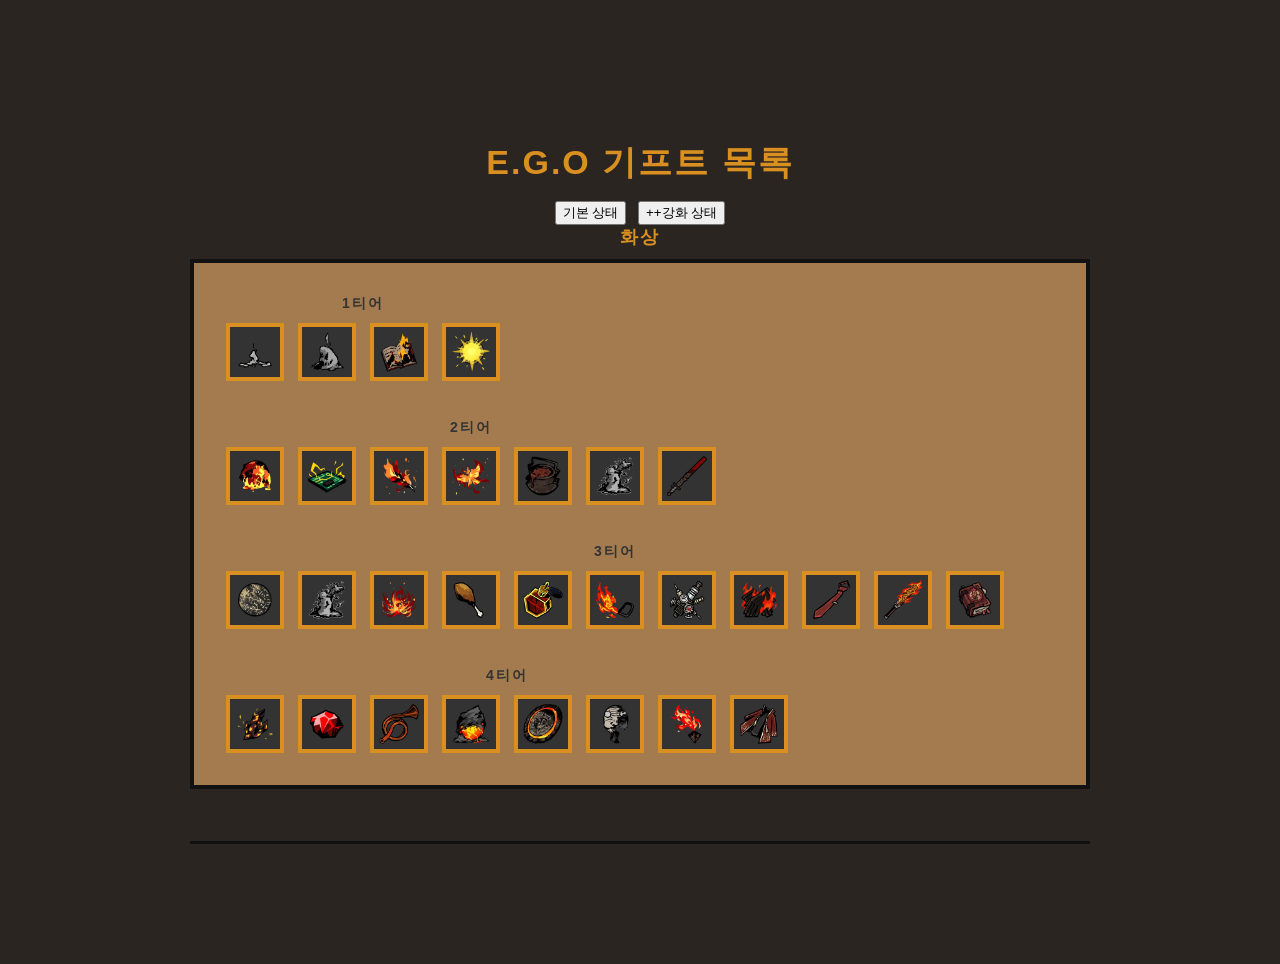
<file: ego_gift/ego_gift.html>
<!DOCTYPE html>
<html lang="ko">
<head>
  <meta charset="UTF-8" />
  <meta name="viewport" content="width=device-width, initial-scale=1.0" />
  <title>속성 설명 페이지</title>

  <link rel="stylesheet" href="style.css">

  <style>
    * {
      box-sizing: border-box;
    }

    body {
      margin: 0;
      padding: 40px;
      font-family: "Noto Sans KR", Arial, sans-serif;
      background-color: #2b2522;
      color: #111;
    }

    .page {
      max-width: 900px;
      margin: 0 auto;
    }

    .section {
      margin-bottom: 40px;
    }

    .section-title {
      font-size: 18px;
      font-weight: bold;
      margin-bottom: 10px;
      color:#d99020
    }

    .image-area {
      min-height: 180px;
      padding: 20px;
      border: 4px solid #111;
      background-color: #a47a4f;

      display: flex;
      align-items: flex-start;
      gap: 14px;
      flex-wrap: wrap;
    }

    .damage-box {
      position: relative;

      width: 58px;
      height: 58px;
      border: 4px solid #d99020;
      background-color: #333;

      display: flex;
      align-items: center;
      justify-content: center;

      font-size: 13px;
      font-weight: bold;
      cursor: pointer;
    }

    .damage-box:hover {
      background-color: #eeeeee;
      transform: translateY(-3px);
      transition: 0.2s;
    }

    .tooltip {
      position: absolute;
      left: 50%;
      bottom: 72px;
      transform: translateX(-50%);

      width: 240px;
      padding: 10px;
      border: 2px solid #111;
      background-color: #fff;
      color: #111;

      font-size: 14px;
      line-height: 1.4;
      text-align: left;

      opacity: 0;
      visibility: hidden;
      transition: 0.2s;
      z-index: 10;
      box-shadow: 4px 4px 0 #111;
    }

    .tooltip::after {
      content: "";
      position: absolute;
      left: 50%;
      top: 100%;
      transform: translateX(-50%);

      border-width: 8px;
      border-style: solid;
      border-color: #d99020 transparent transparent transparent;
    }

    .damage-box:hover .tooltip {
      opacity: 1;
      visibility: visible;
    }

    .tooltip-title {
      display: block;
      font-weight: bold;
      margin-bottom: 5px;
    }

    @media (max-width: 600px) {
      body {
        padding: 20px;
      }

      .image-area {
        min-height: 150px;
        padding: 14px;
        gap: 10px;
      }

      .damage-box {
        width: 52px;
        height: 52px;
        font-size: 12px;
      }

      .tooltip {
        width: 200px;
        font-size: 12px;
      }
    }
  </style>
</head>

<body>
  <div class="page">
    
    <div class="main-title">
      E.G.O 기프트 목록
      
      <div class="mode-buttons">
       <button onclick="showNormal()">기본 상태</button>
        <button onclick="showUpgrade()">++강화 상태</button>
      <div>
    </div>

    <div class="section">
      <div class="section-title">화상</div>

      <div class="image-area">

        <div class="inner-group">
           <div class="group-title">1티어</div>

           <div class="box-row">

            <div class="damage-box"
              data-normal-desc="화상 위력, 화상 횟수, 특수 화상을 부여하는 스킬로 합 승리 시, (남은 코인 수/2)만큼 대상 적에게 화상 위력 부여"
              data-upgrade-desc="화상 위력, 화상 횟수, 특수 화상을 부여하는 스킬로 합 승리 시, (남은 코인 수+1)만큼 대상 적에게 화상 위력 부여">
            <img src="images/burn1.png" alt="융해된 파라핀">
             <div class="tooltip">
              <span class="tooltip-title">융해된 파라핀</span>
              <span class="tooltip-desc">화상 위력, 화상 횟수, 특수 화상을 부여하는 스킬로 합 승리 시, (남은 코인 수/2)만큼 대상 적에게 화상 위력 부여<span>
            </div>
          </div>

         <div class="damage-box"
           data-normal-desc="전투 시작 시 모든 적(환상체일 경우, 모든 부위)이 화상에 걸린 경우, 적 전체(환상체일 경우, 모든 부위)에게 화상 위력 2 부여"
           data-upgrade-desc="전투 시작 시 적 전체(환상체일 경우, 모든 부위)에게 화상 위력 3 부여">
           <img src="images/burn2.png" alt="재에서 재로">
            <div class="tooltip">
              <span class="tooltip-title">재에서 재로</span>
              <span class="tooltip-desc">전투 시작 시 모든 적(환상체일 경우, 모든 부위)이 화상에 걸린 경우, 적 전체(환상체일 경우, 모든 부위)에게 화상 위력 2 부여<span>
            </div>
          </div>

          <div class="damage-box"
            data-normal-desc="화상 효과로 적을 처치하였다면 다음 턴 시작 시, 화상 위력을 부여하는 스킬을 보유한 아군 인격 둘이 피해량 증가 1 얻음"
            data-upgrade-desc="화상 효과로 적을 처치하였다면 다음 턴 시작 시, 화상 위력을 부여하는 스킬을 보유한 아군 인격 셋이 피해량 증가 2 얻음.">
           <img src="images/burn3.png" alt="타오르는 지성">
           <div class="tooltip">
            <span class="tooltip-title">타오르는 지성</span>
            <span class="tooltip-desc">화상 효과로 적을 처치하였다면 다음 턴 시작 시, 화상 위력을 부여하는 스킬을 보유한 아군 인격 둘이 피해량 증가 1 얻음.<span>
          </div>
        </div>

        <div class="damage-box"
          data-normal-desc="아군이 대상보다 정신력이 30 이상 높을 경우, 화상 위력 또는 화상 횟수 또는 특수 화상을 부여하는 스킬로 입히는 피해량 +7.5%"
          data-upgrade-desc="아군이 대상보다 정신력이 15 이상 높을 경우, 화상 위력 또는 화상 횟수 또는 특수 화상을 부여하는 스킬로 입히는 피해량 +20%">
          <img src="images/burn4.png" alt="편광">
          <div class="tooltip">
            <span class="tooltip-title">편광</span>
            <span class="tooltip-desc">아군이 대상보다 정신력이 30 이상 높을 경우, 화상 위력 또는 화상 횟수 또는 특수 화상을 부여하는 스킬로 입히는 피해량 +7.5%</span>
          </div>
        </div>
       </div>
     </div>

          <div class="inner-group">
           <div class="group-title">2티어</div>

          <div class="box-row">

            <div class="damage-box"
            data-normal-desc="화상 또는 특수 화상에 걸린 적에게 스킬 효과로 화상 위력이나 횟수 또는 특수 화상을 부여할 경우, 다음 턴에 신속 1 얻음. (스킬 당 1회, 턴당 최대 2회) <br>
신속을 이미 보유한 경우, 효과가 강화되어 신속 1, 공격 레벨 증가 2 얻음"
            data-upgrade-desc="화상 또는 특수 화상에 걸린 적에게 스킬 효과로 화상 위력이나 횟수 또는 특수 화상을 부여할 경우, 다음 턴에 신속 1 얻음. (스킬 당 1회, 턴당 최대 3회) <br>
              신속을 이미 보유한 경우, 효과가 강화되어 신속 2, 공격 레벨 증가 2, 피해량 증가 2 얻음">
            <img src="images/burn5.png" alt="울화통">
           <div class="tooltip">
              <span class="tooltip-title">울화통</span>
              <span class="tooltip-desc">"화상 또는 특수 화상에 걸린 적에게 스킬 효과로 화상 위력이나 횟수 또는 특수 화상을 부여할 경우, 다음 턴에 신속 1 얻음. (스킬 당 1회, 턴당 최대 2회)<br>
신속을 이미 보유한 경우, 효과가 강화되어 신속 1, 공격 레벨 증가 2 얻음"</span>
            </div>
          </div>

         <div class="damage-box"
            data-normal-desc="화상 위력 또는 특수 화상을 부여하는 스킬 또는 질투 속성 스킬을 사용하여 적에게 적중 시, 대상에게 해당 스킬의 코인 수 절반만큼 추가로 화상 위력 부여. (소수는 올림하여 계산) <br>
              - [중첩 발동 불가] 입주 신고 히스클리프 E.G.O 패시브 「회로 연결」 발동 시, 이 효과가 발동하지 않음. <br>
              적중시 대상의 화상 위력이 99면, 주민등록 마이크로칩 1 부여 (적당 1회, 턴당 3회)">
           <img src="images/burn6.png" alt="일점타격논리회로">
            <div class="tooltip">
              <span class="tooltip-title">일점타격논리회로</span>
              <span class="tooltip-desc">화상 위력 또는 특수 화상을 부여하는 스킬 또는 질투 속성 스킬을 사용하여 적에게 적중 시, 대상에게 해당 스킬의 코인 수 절반만큼 추가로 화상 위력 부여. (소수는 올림하여 계산)<br>
              - [중첩 발동 불가] 입주 신고 히스클리프 E.G.O 패시브 「회로 연결」 발동 시, 이 효과가 발동하지 않음.<br>
              적중시 대상의 화상 위력이 99면, 주민등록 마이크로칩 1 부여 (적당 1회, 턴당 3회)</span>
            </div>
          </div>

          <div class="damage-box"
            data-normal-desc="화상 위력 또는 특수 화상을 부여하는 스킬 또는 색욕 속성의 스킬을 사용하여 대상에게 적중 시, 대상에게 화상 위력 3 부여.  <br>
          턴 시작 시 화상 20 이상을 보유한 적의 경우, 화상이 2배로 증가"
            data-upgrade-desc="화상 위력 또는 특수 화상을 부여하는 스킬 또는 색욕 속성의 스킬을 사용하여 대상에게 적중 시, 대상에게 화상 위력 4 부여. <br>
              턴 시작 시 화상 20 이상을 보유한 적의 경우, 화상이 2.5배로 증가">
            <img src="images/burn7.png" alt="작열우모">
           <div class="tooltip">
             <span class="tooltip-title">작열우모</span>
             <span class="tooltip-desc">화상 위력 또는 특수 화상을 부여하는 스킬 또는 색욕 속성의 스킬을 사용하여 대상에게 적중 시, 대상에게 화상 위력 3 부여.<br>
              턴 시작 시 화상 20 이상을 보유한 적의 경우, 화상이 2배로 증가</span>  
           </div>
         </div>

         <div class="damage-box"
              data-normal-desc="화상 또는 특수 화상에 걸린 적에게 스킬 효과로 화상 위력 또는 특수 화상을 부여할 경우, 모든 적에게 화상 위력 3 무작위로 나누어 부여. <br>
            분노 완전 공명을 발동하였다면 전투 시작 시, 모든 적에게 화상 위력 5 무작위로 나누어 부여"
              data-upgrade-desc="화상 또는 특수 화상에 걸린 적에게 스킬 효과로 화상 위력 또는 특수 화상을 부여할 경우, 모든 적에게 화상 위력 5 무작위로 나누어 부여. <br>
              분노 공명을 발동하였다면 전투 시작 시, 모든 적에게 화상 위력 8 무작위로 나누어 부여">
           <img src="images/burn8.png" alt="지옥나비의 꿈">
           <div class="tooltip">
             <span class="tooltip-title">지옥나비의 꿈</span>
             <span class="tooltip-desc">화상 또는 특수 화상에 걸린 적에게 스킬 효과로 화상 위력 또는 특수 화상을 부여할 경우, 모든 적에게 화상 위력 3 무작위로 나누어 부여. <br>
            분노 완전 공명을 발동하였다면 전투 시작 시, 모든 적에게 화상 위력 5 무작위로 나누어 부여</span>
           </div>
         </div>

         <div class="damage-box"
          data-normal-desc="화상 위력, 화상 횟수 또는 특수 화상을 부여하는 스킬의 합 위력 +1">
           <img src="images/burn9.png" alt="만년 동안 끓는 솥">
           <div class="tooltip">
             <span class="tooltip-title">만년 동안 끓는 솥</span>
             <span class="tooltip-desc">위력, 화상 횟수 또는 특수 화상을 부여하는 스킬의 합 위력 +1</span> 
           </div>
         </div>

         <div class="damage-box"
         data-normal-desc="턴 종료 시, 화상 횟수를 3 이상 보유한 적이 화상을 1회 더 발동함 (화상 횟수 1 감소)">
            <img src="images/burn10.png" alt="만년 화롯불">
           <div class="tooltip">
             <span class="tooltip-title">만년 화롯불</span>
             <span class="tooltip-desc"> 종료 시, 화상 횟수를 3 이상 보유한 적이 화상을 1회 더 발동함 (화상 횟수 1 감소)</span>
           </div>
         </div>

         <div class="damage-box"
         data-normal-desc="스테이지 첫 턴 시작 시, 자신에게 화상을 부여하는 기본 공격 스킬을 보유한 인격이 화상 5를 얻고, 정신력 8 회복 <br>
              흑수 - 유 소속 인격이 유지 또는 회복 가능한 최대 체력의 상한선이 49%로 고정되는 대신 받는 피해량과 자신이 받는 체력 회복량이 50% 감소 (E.G.O 기프트로 인한 회복 제외)">
           <img src="images/burn11.png" alt="혈염도">
           <div class="tooltip">
             <span class="tooltip-title">혈염도</span>
             <span class="tooltip-desc">첫 턴 시작 시, 자신에게 화상을 부여하는 기본 공격 스킬을 보유한 인격이 화상 5를 얻고, 정신력 8 회복 <br>
              흑수 - 유 소속 인격이 유지 또는 회복 가능한 최대 체력의 상한선이 49%로 고정되는 대신 받는 피해량과 자신이 받는 체력 회복량이 50% 감소 (E.G.O 기프트로 인한 회복 제외)</span> 
          </div>
        </div>
      </div>
    </div>

              <div class="inner-group">
           <div class="group-title">3티어</div>

           <div class="box-row">

            <div class="damage-box"
            data-normal-desc="화상 상태인 적이 사망하였을 경우(환상체일 경우, 본체 사망 시), 남은 화상 위력 수치의 절반만큼을 다음 턴 시작 시 화상 위력 수치가 제일 적은 적 중 하나에게 부여. <br>
              턴 시작 시 화상 상태인 적에게 이번 턴 동안 공격 레벨 감소 4 부여">
            <img src="images/burn12.png" alt="그을린 원반">
           <div class="tooltip">
              <span class="tooltip-title">그을린 원반</span>
              <span class="tooltip-desc"> 상태인 적이 사망하였을 경우(환상체일 경우, 본체 사망 시), 남은 화상 위력 수치의 절반만큼을 다음 턴 시작 시 화상 위력 수치가 제일 적은 적 중 하나에게 부여. <br>
              턴 시작 시 화상 상태인 적에게 이번 턴 동안 공격 레벨 감소 4 부여</span>
            </div>
          </div>

         <div class="damage-box"
           data-normal-desc="웨이브 첫 턴 시작 시, 모든 적(환상체일 경우, 무작위 부위 하나)에게 화상 위력 5, 화상 횟수 3 부여.
            나태 완전 공명을 발동하였다면 전투 시작 시, 모든 적(환상체일 경우, 무작위 부위 하나)에게 화상 위력 3, 화상 횟수 2 부여"
           data-upgrade-desc="웨이브 첫 턴 시작 시, 모든 적(환상체일 경우, 무작위 부위 하나)에게 화상 위력 8, 화상 횟수 3 부여.
            나태 공명을 발동하였다면 전투 시작 시, 모든 적(환상체일 경우, 무작위 부위 하나)에게 화상 위력 4, 화상 횟수 3 부여">
           <img src="images/burn13.png" alt="먼지에서 먼지로">
            <div class="tooltip">
              <span class="tooltip-title">먼지에서 먼지로</span>
              <span class="tooltip-desc">웨이브 첫 턴 시작 시, 모든 적(환상체일 경우, 무작위 부위 하나)에게 화상 위력 8, 화상 횟수 3 부여. <br>
            나태 공명을 발동하였다면 전투 시작 시, 모든 적(환상체일 경우, 무작위 부위 하나)에게 화상 위력 4, 화상 횟수 3 부여</span>
            </div>
          </div>

          <div class="damage-box"
            data-normal-desc="분노 공명이 3 이상이면 화상 위력, 횟수 또는 특수 화상을 부여하는 스킬의 합 위력 +1 <br>
            - 분노 완전 공명 3 이상이거나 분노 공명이 6 이상이면, 대신 합 위력 +2 <br>
            [편성 1번, 2번 인격 전용 효과] <br>
            아군이 적을 공격할 때 대상의 남은 체력이 최대 체력의 (보유한 화상 위력)% 이하일 경우 (환상체일 경우, 본체 체력으로 계산), 화상 위력 또는 화상 횟수 또는 특수 화상을 부여하는 공격 스킬로 입히는 피해량 +50%">
            <img src="images/burn14.png" alt="불빛꽃">
           <div class="tooltip">
             <span class="tooltip-title">불빛꽃</span>
              <span class="tooltip-desc">분노 공명이 3 이상이면 화상 위력, 횟수 또는 특수 화상을 부여하는 스킬의 합 위력 +1 <br>
            - 분노 완전 공명 3 이상이거나 분노 공명이 6 이상이면, 대신 합 위력 +2 <br>
            [편성 1번, 2번 인격 전용 효과] <br>
            아군이 적을 공격할 때 대상의 남은 체력이 최대 체력의 (보유한 화상 위력)% 이하일 경우 (환상체일 경우, 본체 체력으로 계산), 화상 위력 또는 화상 횟수 또는 특수 화상을 부여하는 공격 스킬로 입히는 피해량 +50%"</span>
           </div>
         </div>

         <div class="damage-box"
          data-normal-desc="스킬로 적에게 화상 부여 시 화상 횟수 3 증가. (턴 당 최대 3회)">
           <img src="images/burn15.png" alt="뜨거운 육즙 다리살">
           <div class="tooltip">
             <span class="tooltip-title">뜨거운 육즙 다리살</span>
             <span class="tooltip-desc">스킬로 적에게 화상 부여 시 화상 횟수 3 증가. (턴 당 최대 3회)</span>
           </div>
         </div>

         <div class="damage-box"
         data-normal-desc="[편성 6번 인격 전용 효과] <br>
            스테이지 시작 시 페로몬 1 얻음 <br>
            화상이 있는 적에게 받는 피해량 -15% <br>
           턴 종료 시 자신에게 피해를 가장 많이 준 적 1명(집중 전투에서는 부위로 판정)에게 다음 턴에 페로몬 표식 부여 <br>
           - 적에게 피해를 받지 않았으면, 무작위 적 1명(집중 전투에서는 부위로 판정)에게 다음 턴에 페로몬 표식 부여">
           <img src="images/burn16.png" alt="로열 젤리 퍼퓸">
           <div class="tooltip">
             <span class="tooltip-title">로열 젤리 퍼퓸</span>
             <span class="tooltip-desc">[편성 6번 인격 전용 효과] <br>
              스테이지 시작 시 페로몬 1 얻음 <br>
              화상이 있는 적에게 받는 피해량 -15% <br>
              턴 종료 시 자신에게 피해를 가장 많이 준 적 1명(집중 전투에서는 부위로 판정)에게 다음 턴에 페로몬 표식 부여 <br>
            - 적에게 피해를 받지 않았으면, 무작위 적 1명(집중 전투에서는 부위로 판정)에게 다음 턴에 페로몬 표식 부여</span>
           </div>
         </div>

         <div class="damage-box"
           data-normal-desc="턴 시작 시, 모든 적(환상체일 경우, 모든 부위)의 화상 횟수 1~2 증가. <br>
          화상을 보유한 적이 아군으로부터 화상 위력, 화상 횟수 또는 특수 화상을 부여하는 공격 스킬(E.G.O 스킬 포함)로 5회 적중받을 경우, 화상이 1회 발동하고 화상 횟수 1 감소 (적 별로 턴 당 2회, 환상체일 경우 부위 별로 계산)">
            <img src="images/burn17.png" alt="잔불">
           <div class="tooltip">
             <span class="tooltip-title">잔불</span>
             <data class="tooltip-desc">"턴 시작 시, 모든 적(환상체일 경우, 모든 부위)의 화상 횟수 1~2 증가. <br>
            화상을 보유한 적이 아군으로부터 화상 위력, 화상 횟수 또는 특수 화상을 부여하는 공격 스킬(E.G.O 스킬 포함)로 5회 적중받을 경우, 화상이 1회 발동하고 화상 횟수 1 감소 (적 별로 턴 당 2회, 환상체일 경우 부위 별로 계산)"</data>
           </div>
         </div>

         <div class="damage-box"
         data-normal-desc="화상 횟수를 부여하는 기본 공격 스킬의 피해량 +20%, 화상 횟수 부여량 +1. 해당 스킬을 사용하여 화상 또는 특수 화상을 보유한 적에게 적중 시, 방어 레벨 감소 1 부여 (인격 별로 턴 당 2회) <br>
          모든 기본 공격 스킬이 화상 위력, 화상 횟수 또는 특수 화상을 부여하는 인격이 턴 시작 시, 생존한 턴만큼 공격 레벨 증가를 얻음 (등장 턴 제외, 최대 5)">
           <img src="images/burn18.png" alt="재점화 플러그">
           <div class="tooltip">
             <span class="tooltip-title">재점화 플러그</span>
             <data class="tooltip-desc">화상 횟수를 부여하는 기본 공격 스킬의 피해량 +20%, 화상 횟수 부여량 +1. 해당 스킬을 사용하여 화상 또는 특수 화상을 보유한 적에게 적중 시, 방어 레벨 감소 1 부여 (인격 별로 턴 당 2회) <br>
          모든 기본 공격 스킬이 화상 위력, 화상 횟수 또는 특수 화상을 부여하는 인격이 턴 시작 시, 생존한 턴만큼 공격 레벨 증가를 얻음 (등장 턴 제외, 최대 5)</data>
          </div>
        </div>

         <div class="damage-box"
          data-normal-desc="화상 위력 또는 특수 화상을 부여하는 기본 공격 스킬로 적과 합 승리 시, 화상 위력 2 부여 (인격 별로 턴 당 2회).<br>
            화상 횟수를 부여하는 기본 공격 스킬로 적과 합 승리 시, 대상의 화상 횟수 2 증가. (적 별로 턴 당 3회) <br>
            화상 위력, 화상 횟수 또는 특수 화상을 부여하는 기본 공격 스킬이 각 스킬의 보유량만큼 공격 레벨이 증가 (최대 3). <br>
              - 해당 스킬의 보유량이 3개 이상인 경우, 공격 레벨이 2만큼 추가로 증가.">
            <img src="images/burn19.png" alt="점화 장갑">
           <div class="tooltip">
             <span class="tooltip-title">점화 장갑</span>
             <data class="tooltip-desc"> 위력 또는 특수 화상을 부여하는 기본 공격 스킬로 적과 합 승리 시, 화상 위력 2 부여 (인격 별로 턴 당 2회).<br>
              화상 횟수를 부여하는 기본 공격 스킬로 적과 합 승리 시, 대상의 화상 횟수 2 증가. (적 별로 턴 당 3회) <br>
              화상 위력, 화상 횟수 또는 특수 화상을 부여하는 기본 공격 스킬이 각 스킬의 보유량만큼 공격 레벨이 증가 (최대 3). <br>
              - 해당 스킬의 보유량이 3개 이상인 경우, 공격 레벨이 2만큼 추가로 증가.</data> 
           </div>
         </div>

          <div class="damage-box"
          data-normal-desc="화상 위력 또는 화상 횟수 또는 특수 화상을 부여하는 스킬 3의 합 위력 +2, 피해량 +30%">
            <img src="images/burn20.png" alt="붉은색 넥타이">
           <div class="tooltip">
             <span class="tooltip-title">붉은색 넥타이</span>
             <data class="tooltip-desc">화상 위력 또는 화상 횟수 또는 특수 화상을 부여하는 스킬 3의 합 위력 +2, 피해량 +30%</data>
           </div>
         </div>
        
          <div class="damage-box"
          data-normal-desc="화상 위력, 화상 횟수 또는 특수 화상을 부여하는 공격 스킬의 피해량 +10% <br>
         - 자신의 화상 횟수를 증가하는 스킬이면, 추가로 합 위력 +1 <br>
         - 자신의 잃은 체력 2%당, 추가로 피해량 +1% (최대 15%)">

           <img src="images/burn21.png" alt="시험 추출 : 홍염살">

           <div class="tooltip">
           <span class="tooltip-title">시험 추출 : 홍염살</span>
           <span class="tooltip-desc">화상 위력, 화상 횟수 또는 특수 화상을 부여하는 공격 스킬의 피해량 +10% <br>
         - 자신의 화상 횟수를 증가하는 스킬이면, 추가로 합 위력 +1 <br>
         - 자신의 잃은 체력 2%당, 추가로 피해량 +1% (최대 15%)</span>
         </div>
        </div>

        <div class="damage-box"
          data-normal-desc="턴 시작 시, 화상 위력, 화상 횟수 또는 특수 화상을 부여하는 공격 스킬을 보유한 인격이 5인 이상이면, 이번 전투 동안 발동 (E.G.O 스킬 제외. 대기 인원 제외) <br>
화상 위력, 화상 횟수 또는 특수 화상을 부여하는 스킬의 최종 위력 +1 <br>
화상 위력, 화상 횟수 또는 특수 화상을 부여하는 스킬로 합 승리 시, (남은 코인 수/2+1)만큼 대상 적에게 화상 위력을 부여">

        <img src="images/burn22.png" alt="요리 비법 전서">

        <div class="tooltip">
          <span class="tooltip-title">요리 비법 전서</span>
           <span class="tooltip-desc">턴 시작 시, 화상 위력, 화상 횟수 또는 특수 화상을 부여하는 공격 스킬을 보유한 인격이 5인 이상이면, 이번 전투 동안 발동 (E.G.O 스킬 제외. 대기 인원 제외) <br>
화상 위력, 화상 횟수 또는 특수 화상을 부여하는 스킬의 최종 위력 +1 <br>
화상 위력, 화상 횟수 또는 특수 화상을 부여하는 스킬로 합 승리 시, (남은 코인 수/2+1)만큼 대상 적에게 화상 위력을 부여</span>
          </div>
        </div>
      </div>
    </div>

          <div class="inner-group">
            <div class="group-title">4티어</div>

             <div class="box-row">

             <div class="damage-box"
             data-normal-desc="턴 종료 시, 화상 상태인 적에게 대상이 보유한 화상 횟수의 절반만큼을 소모하여 (화상 위력 × 소모한 화상 횟수)만큼 추가 분노 피해를 입힘. (화상 횟수 최대 5 소모) <br>
            불꽃의 편린 효과로 소모한 화상 횟수만큼, 다음 턴 동안 대상의 방어 레벨 감소 (최대 3)"
             data-upgrade-desc="턴 종료 시, 화상 상태인 적에게 대상이 보유한 화상 횟수의 절반만큼을 소모하여 (화상 위력 × 소모한 화상 횟수)만큼 추가 분노 피해를 입힘. (화상 횟수 최대 10 소모) <br>
            불꽃의 편린 효과로 소모한 화상 횟수만큼, 다음 턴 동안 대상의 방어 레벨 감소 (최대 8)">

           <img src="images/burn23.png" alt="불꽃의 편린">

           <div class="tooltip">
           <span class="tooltip-title">불꽃의 편린</span>
           <span class="tooltip-desc">턴 종료 시, 화상 상태인 적에게 대상이 보유한 화상 횟수의 절반만큼을 소모하여 (화상 위력 × 소모한 화상 횟수)만큼 추가 분노 피해를 입힘. (화상 횟수 최대 5 소모) <br>
            불꽃의 편린 효과로 소모한 화상 횟수만큼, 다음 턴 동안 대상의 방어 레벨 감소 (최대 3)</span>
           </div>
          </div>

        <div class="damage-box"
           data-normal-desc="화상 위력, 화상 횟수 또는 특수 화상을 부여하는 E.G.O 스킬 사용시 발동. <br>
          소모하는 (분노 E.G.O 자원 +나머지 E.G.O 자원의 합/3)만큼 최종 위력이 증가, 피해량 +50% <br>
          분노 속성 E.G.O 스킬의 경우, 효과가 강화되어 공격 시작 전에 화상 횟수를 추가로 부여(ZAYIN의 경우 2, 등급이 오를수록 +1)하고 피해량 +(공격 가중치/공격 대상 수×20)%">

          <img src="images/burn24.png" alt="업화 조각">

         <div class="tooltip">
         <span class="tooltip-title">업화 조각</span>
         <span class="tooltip-desc">화상 위력, 화상 횟수 또는 특수 화상을 부여하는 E.G.O 스킬 사용시 발동. <br>
          소모하는 (분노 E.G.O 자원 +나머지 E.G.O 자원의 합/3)만큼 최종 위력이 증가, 피해량 +50% <br>
          분노 속성 E.G.O 스킬의 경우, 효과가 강화되어 공격 시작 전에 화상 횟수를 추가로 부여(ZAYIN의 경우 2, 등급이 오를수록 +1)하고 피해량 +(공격 가중치/공격 대상 수×20)%</span>
          </div>
         </div> 

            <div class="damage-box"
             data-normal-desc="화상 위력 최댓값 +11 <br>
            전투 중 가장 처음으로 부여하는 화상 위력 부여 값 3배로 증가 (전투당 1회)"
             data-upgrade-desc="화상 위력 최댓값 +21 <br>
            전투 중 가장 처음으로 부여하는 화상 위력 부여 값 3배로 증가 (전투당 1회) <br>
            화상 발동 시, (분노 공명 수 × 10)%의 확률로 (화상 위력 × 화상 횟수 / 11) 만큼 분노 피해, 대상의 화상 횟수 1 감소 (최대 발동 확률 50%, 턴당 최대 1회)">

           <img src="images/burn25.png" alt="달궈진 놋쇠">

           <div class="tooltip">
           <span class="tooltip-title">달궈진 놋쇠</span>
           <span class="tooltip-desc">화상 위력 최댓값 +11 <br>
            전투 중 가장 처음으로 부여하는 화상 위력 부여 값 3배로 증가 (전투당 1회)</span>
           </div>
          </div> 

                                <div class="damage-box"
             data-normal-desc="사망할 정도의 피해를 입었다면, 해당 공격 동안 체력이 1로 유지되고 해당 공격 종료시 전체 체력의 20%만큼 회복함. (전투당 1회 발동)"
             data-upgrade-desc="사망할 정도의 피해를 입었다면, 해당 공격 동안 체력이 1로 유지되고 해당 공격 종료시 전체 체력의 20%만큼 회복함. (전투당 1회 발동) <br>
            자신에게 화상이 있으면, 대신 해당 공격 동안 체력이 1로 유지되고 해당 공격 종료시 전체 체력의 40%만큼 회복함.(위 효과와 합쳐 전투 당 1회 발동)">

           <img src="images/burn26.png" alt="부화하지 않은 불씨">

           <div class="tooltip">
           <span class="tooltip-title">부화하지 않은 불씨</span>
           <span class="tooltip-desc">사망할 정도의 피해를 입었다면, 해당 공격 동안 체력이 1로 유지되고 해당 공격 종료시 전체 체력의 20%만큼 회복함. (전투당 1회 발동)</span>
           </div>
          </div> 

                  <div class="damage-box"
           data-normal-desc="화상을 보유한 대상과 합 승리시 20+(분노 공명 수 × 10)% 확률로 화상 발동 1회, 대상의 화상 횟수 1 감소 (턴당 최대 4회 발동) <pr>
            - 대상의 화상 위력이 90 이상이면, 확률을 100%로 고정함 (집중 전투일 경우, 부위로 판정)">

          <img src="images/burn27.png" alt="불타는 운명">

         <div class="tooltip">
         <span class="tooltip-title">불타는 운명</span>
         <span class="tooltip-desc">화상을 보유한 대상과 합 승리시 20+(분노 공명 수 × 10)% 확률로 화상 발동 1회, 대상의 화상 횟수 1 감소 (턴당 최대 4회 발동) <pr>
            - 대상의 화상 위력이 90 이상이면, 확률을 100%로 고정함 (집중 전투일 경우, 부위로 판정)</span>
          </div>
         </div> 

                 <div class="damage-box"
           data-normal-desc="턴 시작 시, 화상 위력, 화상 횟수 또는 특수 화상을 부여하는 공격 스킬을 보유한 인격이 5인 이상이면, 이번 전투 동안 발동 (E.G.O 스킬 제외. 대기 인원 제외) <pr>
턴 시작 시, 모든 적(환상체일 경우, 모든 부위)에게 화상 횟수 3을 부여하고 화상 위력 15를 무작위로 나누어 부여. (웨이브 당 최대 1회) <pr>
화상 위력, 화상 횟수 또는 특수 화상을 부여하는 더하기 코인 스킬의 최종 위력 +1, 코인 위력 +1, 화상 위력 부여 값 +1, 화상 횟수 부여 값 +1. <pr>
- 빼기 코인 스킬일 경우, 코인 위력 대신 기본 위력 +(4/코인 수) (최소 1, 소수점 버림) <pr>
화상 위력, 화상 횟수 또는 특수 화상을 부여하는 스킬로 합 승리 시, (남은 코인 수 + 1)만큼 대상 적에게 화상 위력을 부여">

          <img src="images/burn28.png" alt="진혼">

         <div class="tooltip">
         <span class="tooltip-title">진혼</span>
         <span class="tooltip-desc">턴 시작 시, 화상 위력, 화상 횟수 또는 특수 화상을 부여하는 공격 스킬을 보유한 인격이 5인 이상이면, 이번 전투 동안 발동 (E.G.O 스킬 제외. 대기 인원 제외) <pr>
         턴 시작 시, 모든 적(환상체일 경우, 모든 부위)에게 화상 횟수 3을 부여하고 화상 위력 15를 무작위로 나누어 부여. (웨이브 당 최대 1회) <pr>
         화상 위력, 화상 횟수 또는 특수 화상을 부여하는 더하기 코인 스킬의 최종 위력 +1, 코인 위력 +1, 화상 위력 부여 값 +1, 화상 횟수 부여 값 +1. <pr>
          - 빼기 코인 스킬일 경우, 코인 위력 대신 기본 위력 +(4/코인 수) (최소 1, 소수점 버림) <pr>
          화상 위력, 화상 횟수 또는 특수 화상을 부여하는 스킬로 합 승리 시, (남은 코인 수 + 1)만큼 대상 적에게 화상 위력을 부여</span>
          </div>
         </div> 

                  <div class="damage-box"
           data-normal-desc="	
            턴 시작 시, 화상 위력, 화상 횟수 또는 특수 화상을 부여하는 공격 스킬을 보유한 인격이 5인 이상이면, 이번 전투 동안 발동 (E.G.O 스킬 제외. 대기 인원 제외) <br>
          스킬(E.G.O 스킬 포함) 적중 시 대상의 화상 횟수가 3 이상이면, 대상의 화상을 1회 발동함. (화상 횟수 1 감소, 스킬당 1회 발동) <br>
          턴 종료 시, 화상 횟수를 3 이상 보유한 적이 화상을 1회 더 발동함. (화상 횟수 1 감소) <br>
         화상 상태인 적이 사망하였을 경우(환상체일 경우, 본체 사망 시), 남은 화상 위력 수치만큼을 다음 턴 시작 시 화상 위력 수치가 제일 적은 적 중 하나에게 부여. <br>
          턴 시작 시 화상 상태인 적에게 이번 턴 동안 공격 레벨 감소 4 부여. <br>
        화상을 보유한 적이 사망하였을 경우, 다음 턴 시작 시, 화상 부여 스킬을 보유한 아군 (사망한 적의 화상 위력/15)명이 피해량 증가 2 얻음 (턴 당 1회 발동)">

          <img src="images/burn29.png" alt="훔쳐온 불꽃">

         <div class="tooltip">
         <span class="tooltip-title">훔쳐온 불꽃</span>
         <span class="tooltip-desc">턴 시작 시, 화상 위력, 화상 횟수 또는 특수 화상을 부여하는 공격 스킬을 보유한 인격이 5인 이상이면, 이번 전투 동안 발동 (E.G.O 스킬 제외. 대기 인원 제외) <br>
          스킬(E.G.O 스킬 포함) 적중 시 대상의 화상 횟수가 3 이상이면, 대상의 화상을 1회 발동함. (화상 횟수 1 감소, 스킬당 1회 발동) <br>
          턴 종료 시, 화상 횟수를 3 이상 보유한 적이 화상을 1회 더 발동함. (화상 횟수 1 감소) <br>
          화상 상태인 적이 사망하였을 경우(환상체일 경우, 본체 사망 시), 남은 화상 위력 수치만큼을 다음 턴 시작 시 화상 위력 수치가 제일 적은 적 중 하나에게 부여. <br>
          턴 시작 시 화상 상태인 적에게 이번 턴 동안 공격 레벨 감소 4 부여. <br>
          화상을 보유한 적이 사망하였을 경우, 다음 턴 시작 시, 화상 부여 스킬을 보유한 아군 (사망한 적의 화상 위력/15)명이 피해량 증가 2 얻음 (턴 당 1회 발동)</span>
          </div>
         </div>

           <div class="damage-box"
           data-normal-desc="턴 시작 시, 화상 위력 또는 화상 횟수 또는 특수 화상을 부여하는 공격 스킬을 보유한 인격이 5인 이상이면, 이번 전투 동안 발동 (E.G.O 스킬 제외, 대기 인원 제외) <br>
          리우 협회 소속 인격의 기본 공격 스킬의 더하기 코인 위력 +2 (빼기 코인 스킬일 경우, 기본 위력 +(8/코인 수) (최소 1, 소수점 버림)) <br>
          화상 위력 또는 화상 횟수 또는 특수 화상을 부여하는 스킬 3이 아닌 스킬의 피해량 +20% (E.G.O 스킬 포함) <br>
          화상 위력 또는 화상 횟수 또는 특수 화상을 부여하는 스킬 3의 더하기 코인 위력 +1 (빼기 코인 스킬일 경우, 기본 위력 +(4/코인 수) (최소 1, 소수점 버림)), 피해량 +30% <br>
          - 동일한 소속 인격을 편성한 수당 해당 소속 인격의 해당 스킬 피해량 5% 증가 (최대 20%, 대기 인원 포함) <br>
          턴 종료 시 정신력이 가장 낮은 아군 2명의 정신력 8 회복 <br>
          -대상의 정신력이 0 이하면, 추가로 5 회복">

          <img src="images/burn30.png" alt="제식 복장 - 리우 협회">

         <div class="tooltip">
         <span class="tooltip-title">제식 복장 - 리우 협회</span>
         <span class="tooltip-desc">턴 시작 시, 화상 위력 또는 화상 횟수 또는 특수 화상을 부여하는 공격 스킬을 보유한 인격이 5인 이상이면, 이번 전투 동안 발동 (E.G.O 스킬 제외, 대기 인원 제외) <br>
          리우 협회 소속 인격의 기본 공격 스킬의 더하기 코인 위력 +2 (빼기 코인 스킬일 경우, 기본 위력 +(8/코인 수) (최소 1, 소수점 버림)) <br>
          화상 위력 또는 화상 횟수 또는 특수 화상을 부여하는 스킬 3이 아닌 스킬의 피해량 +20% (E.G.O 스킬 포함) <br>
          화상 위력 또는 화상 횟수 또는 특수 화상을 부여하는 스킬 3의 더하기 코인 위력 +1 (빼기 코인 스킬일 경우, 기본 위력 +(4/코인 수) (최소 1, 소수점 버림)), 피해량 +30% <br>
          - 동일한 소속 인격을 편성한 수당 해당 소속 인격의 해당 스킬 피해량 5% 증가 (최대 20%, 대기 인원 포함) <br>
          턴 종료 시 정신력이 가장 낮은 아군 2명의 정신력 8 회복 <br>
          - 대상의 정신력이 0 이하면, 추가로 5 회복</span>
          </div>
         </div> 

      </div>
    <div>

  </div>
    <script>
       function showNormal() {
      const giftBoxes = document.querySelectorAll(".damage-box");

      giftBoxes.forEach(function(box) {
        const normalDesc = box.dataset.normalDesc;
        const descBox = box.querySelector(".tooltip-desc");

        if (normalDesc && descBox) {
          descBox.textContent = normalDesc;
        }

        box.classList.remove("upgrade-mode");
      });
    }

    function showUpgrade() {
      const giftBoxes = document.querySelectorAll(".damage-box");

      giftBoxes.forEach(function(box) {
        const upgradeDesc = box.dataset.upgradeDesc;
        const normalDesc = box.dataset.normalDesc;
        const descBox = box.querySelector(".tooltip-desc");

        if (!descBox) return;

        if (upgradeDesc) {
          descBox.textContent = upgradeDesc;
          box.classList.add("upgrade-mode");
        } else {
          descBox.textContent = normalDesc;
          box.classList.remove("upgrade-mode");
        }
      });
    }
  </script>
</body>
</html>
</file>
<file: ego_gift/style.css>
.damage-box {
  position: relative;
  width: 58px;
  height: 58px;
  border: 4px solid #111;
  background-color: #fff;

  display: flex;
  align-items: center;
  justify-content: center;

  cursor: pointer;
}

.damage-box img {
  width: 80%;
  height: 80%;
  object-fit: contain;
}

.main-title {
  margin-top: 100px;
  margin-bottom: 80px;
  text-align: center;

  font-size: 34px;
  font-weight: 900;
  letter-spacing: 2px;
  color: #d99020;

  border-bottom: 3px solid #111;
  padding-bottom: 12px;
}

.image-area {
  min-height: 180px;
  padding: 20px;
  border: 4px solid #111;
  background-color: white;

  display: flex;
  flex-direction: column;
  gap: 20px;
}

.inner-group {
  border: 0px solid #111;
  padding: 12px;
  background-color: #a47a4f;
}

.group-title {
  font-size: 14px;
  font-weight: bold;
  margin-bottom: 10px;
  color: #333;
}

.box-row {
  display: flex;
  gap: 14px;
  flex-wrap: wrap;
}

.tooltip {
  font-size: 14px;
  line-height: 1.4;

  word-break: keep-all;
}

.tooltip-title {
  display: block;
  font-weight: bold;
  margin-bottom: 5px;
  font-size: 18px;
}
</file>
